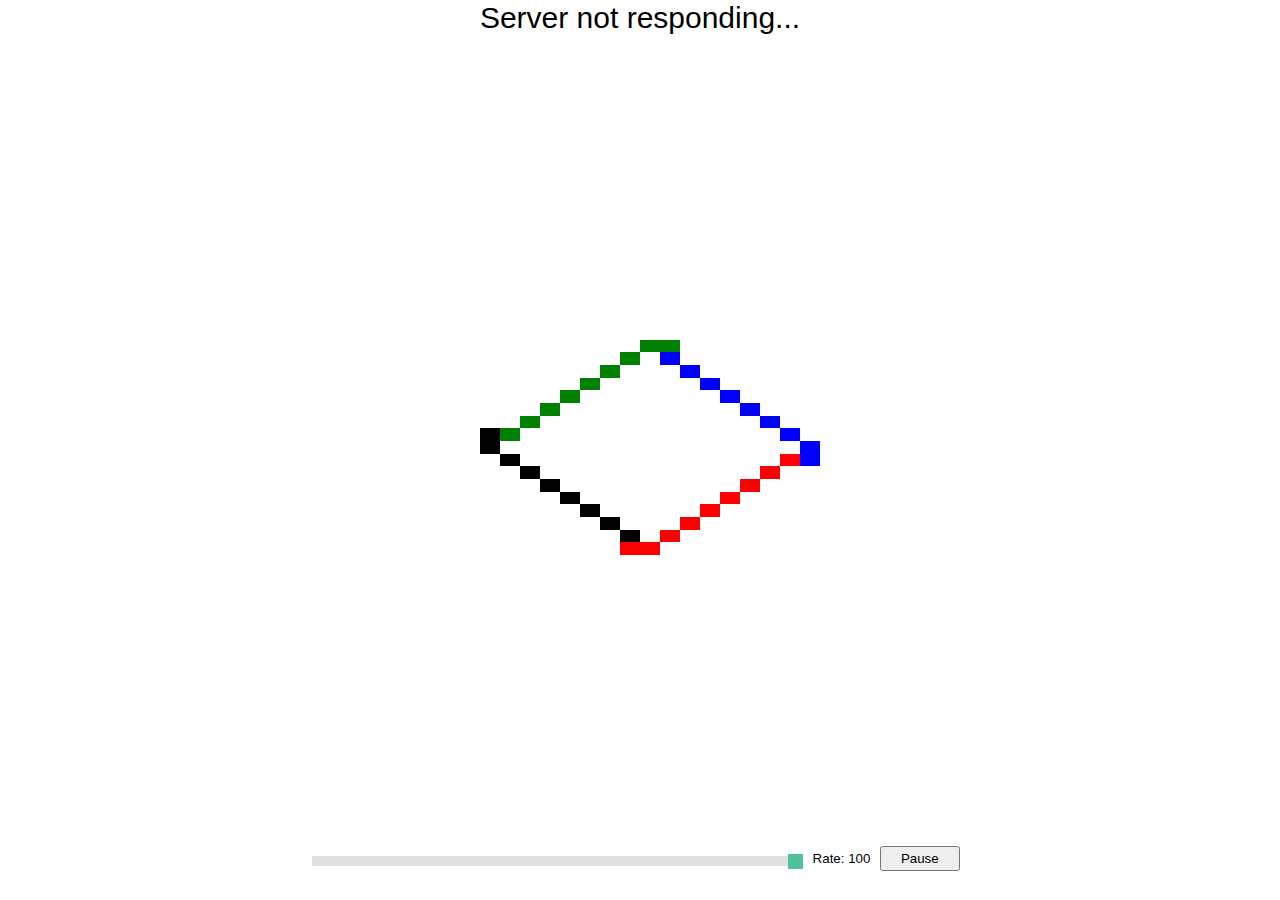
<file: client-side/index.html>
﻿<!DOCTYPE html>
<html>
	<head>
		<meta charset="utf-8"/>
		<title>WebDev</title>
		<link rel="stylesheet" href="style.css">
	</head>
	<body>
		<div class="container">
			<input class="title" type="text" id="title" readonly>
			<canvas class="field" id="antField" width="1024" height="512">
				If you see this, enable JavaScript.
			</canvas>
			<div class="input-group">
				<div class="slidecontainer">
					<input type="range" min="1" max="100" value="" class="slider" id="simRate">
				</div>
				<input class="text" type="text" id="rateField" readonly>
				<input class="button" type="button" id="toggle">
			</div>
		</div>
		<script src="LangtonsAnt.js" type="text/javascript"></script>	
	</body>
</html>
</file>
<file: client-side/style.css>
html, body {
    width:  100%;
    height: 100%;
    margin: 0;
    overflow-x: hidden;
}

.container {

    .title {
        display: flex;
        margin: auto;
        border: none;
        font-size: 30px;
        width: 700px;
        text-align: center;
    }

    .field {
        display: flex;
        margin: auto;
        size: auto;
    }

    .input-group {
        display: flex;
        margin: auto;
        width: 50%;
    
        .slidecontainer {
            width: 100%; /* Width of the outside container */
            position: relative;
            left: -10px;
            top: 6px;
            
        }
        
        /* The slider itself */
        .slider {
            -webkit-appearance: none;  /* Override default CSS styles */
            appearance: none;
            width: 100%; /* Full-width */
            height: 10px; /* Specified height */
            background: #d3d3d3; /* White background */
            outline: none; /* Remove outline */
            opacity: 0.7; /* Set transparency (for mouse-over effects on hover) */
            -webkit-transition: .2s; /* 0.2 seconds transition on hover */
            transition: opacity .2s;
        }
        
        /* Mouse-over effects */
        .slider:hover {
            opacity: 1; /* Fully shown on mouse-over */
        }
        
        /* The slider handle (use -webkit- (Chrome, Opera, Safari, Edge) and -moz- (Firefox) to override default look) */
        .slider::-webkit-slider-thumb {
            -webkit-appearance: none; /* Override default look */
            appearance: none;
            width: 15px; /* Set a specific slider handle width */
            height: 15px; /* Slider handle height */
            background: #04AA6D; /* Green background */
            cursor: pointer; /* Cursor on hover */
        }
        
        .slider::-moz-range-thumb {
            width: 15px; /* Set a specific slider handle width */
            height: 15px; /* Slider handle height */
            background: #04AA6D; /* Green background */
            cursor: pointer; /* Cursor on hover */
        }
    
        .text {
            width: 65px;
            border: none;  /* Hide border */
        }
    
        .button {
            height: 25px;
            width: 100px;
        }
    }
}
</file>
